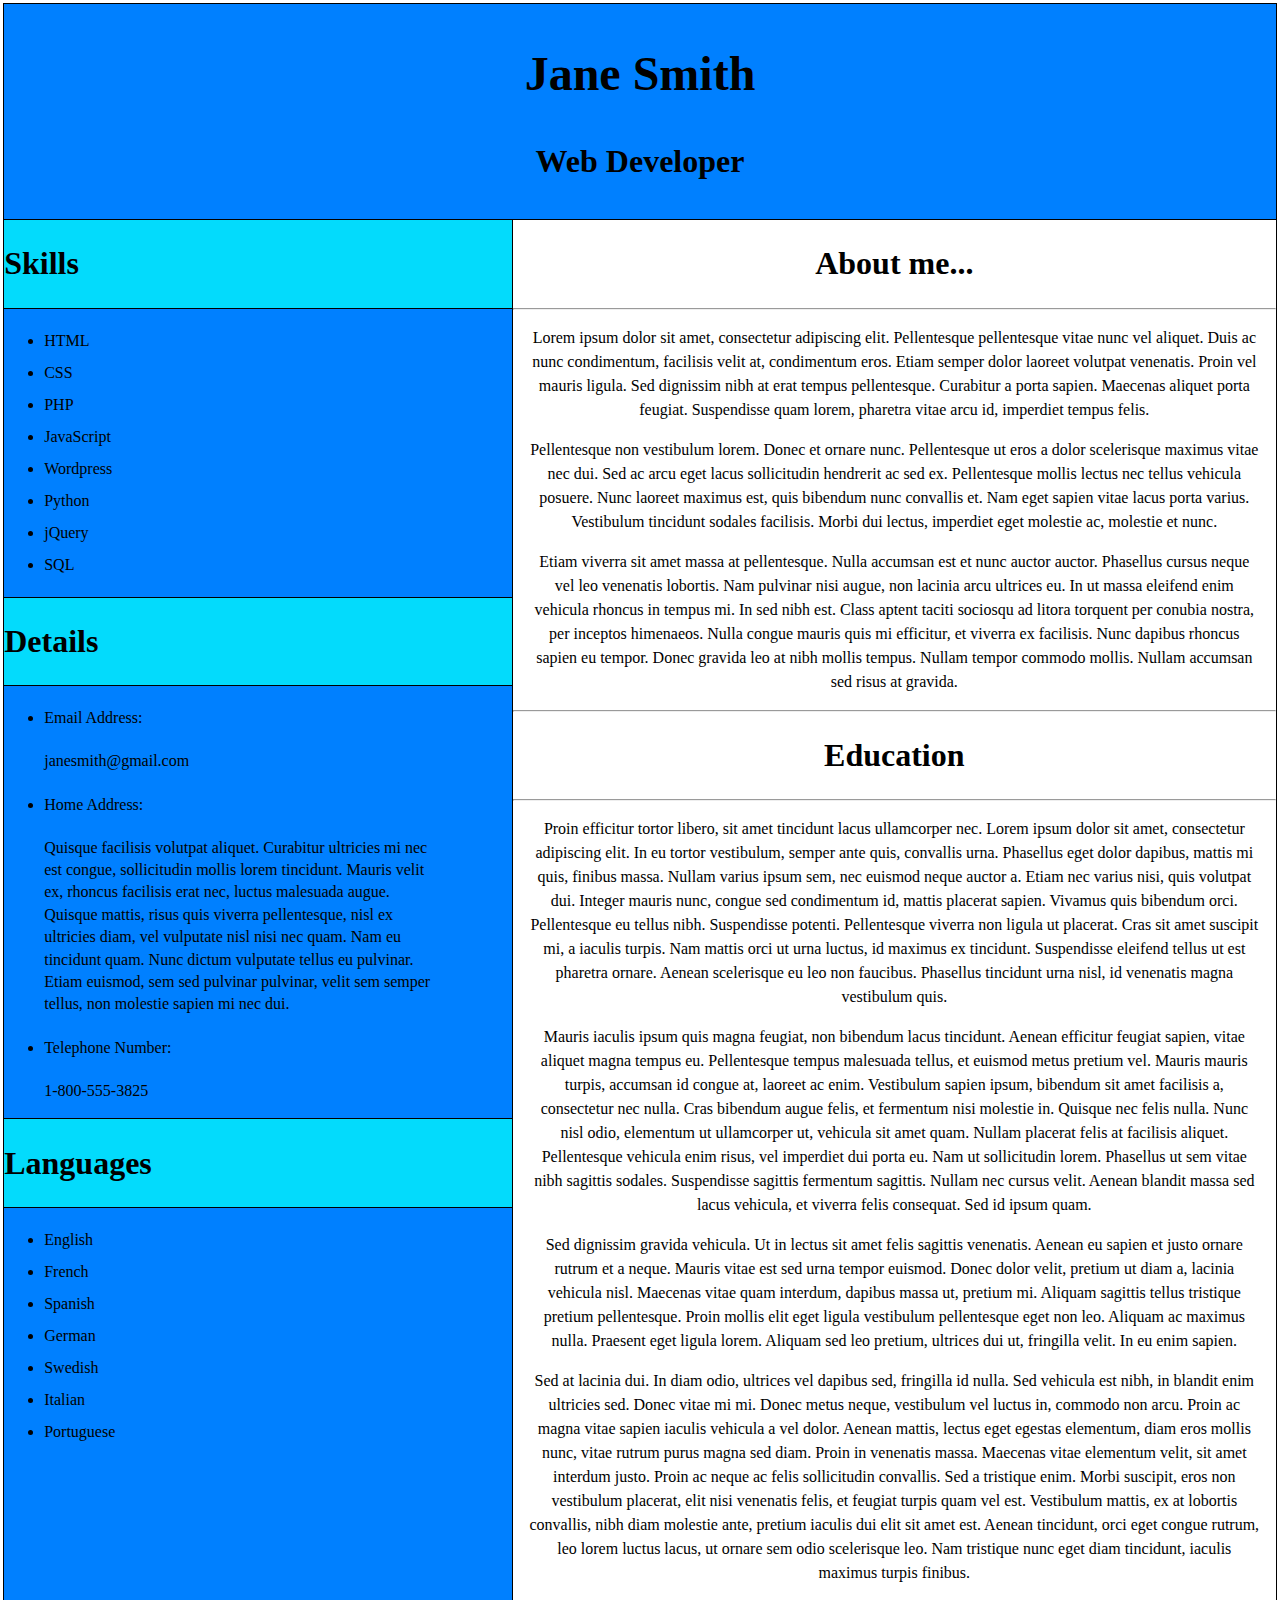
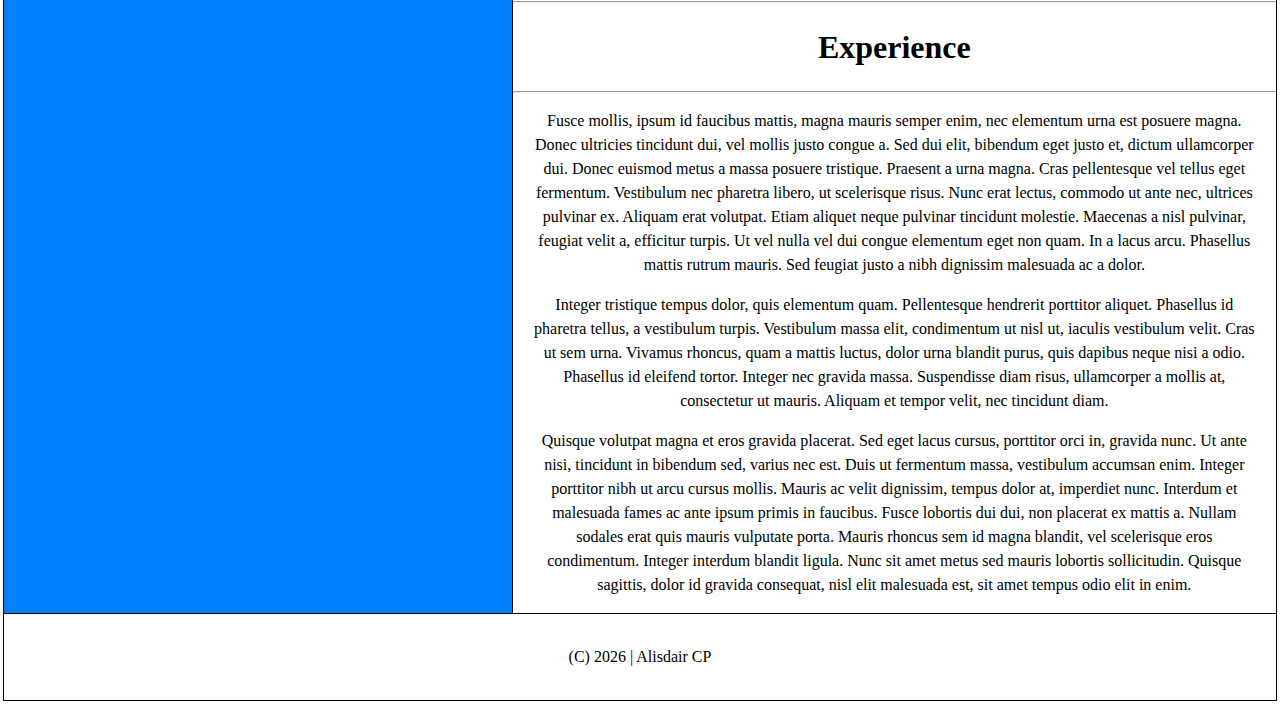
<file: pages/resume/resume.html>
<!DOCTYPE html>
<html lang="en">
<head>
    <meta charset="UTF-8">
    <meta name="viewport" content="width=device-width, initial-scale=1.0">
    <meta name="author" content="Alisdair CP" />
    <title>Jane Smith's Resume</title>
    <link rel="stylesheet" href="resume-s.css">
</head>
<body>
<main class="main_content">
<section class="name_container"> 
<header> 
<h1 class="user">Jane Smith</a>
<p class="occupation">Web Developer</p>
</header>
</section>
<article id="profile">
<aside class="sidebar">
<section class="section_title">
<h1>Skills</h1>
</section>
<section id="personal">
<ul>
<li>HTML</li>
<li>CSS</li>
<li>PHP</li>
<li>JavaScript</li>
<li>Wordpress</li>
<li>Python</li>
<li>jQuery</li>
<li>SQL</li>
</ul>
</section>
<section class="section_title">
<h1>Details</h1>
</section>
<section id="personal">
<ul>
<li>Email Address:</li> 
<p>janesmith@gmail.com</p>
<li>Home Address:</li>
<p>Quisque facilisis volutpat aliquet. Curabitur ultricies mi nec est congue, sollicitudin mollis lorem tincidunt. Mauris velit ex, rhoncus facilisis erat nec, luctus malesuada augue. Quisque mattis, risus quis viverra pellentesque, nisl ex ultricies diam, vel vulputate nisl nisi nec quam. Nam eu tincidunt quam. Nunc dictum vulputate tellus eu pulvinar. Etiam euismod, sem sed pulvinar pulvinar, velit sem semper tellus, non molestie sapien mi nec dui.</p>
<li>Telephone Number:</li>
<p>1-800-555-3825<p>
</ul>
</section>
<section class="section_title">
<h1>Languages</h1>
</section>
<section id="personal">
<ul>
<li>English</li> 
<li>French</li>
<li>Spanish</li>
<li>German</li>
<li>Swedish</li>
<li>Italian</li>
<li>Portuguese</li>
</ul>
</section>
</aside>
<article id="description">
<section class="introduction">
<h1>About me...</h1>
<hr>
<section class="text_body">
<p>Lorem ipsum dolor sit amet, consectetur adipiscing elit. Pellentesque pellentesque vitae nunc vel aliquet. Duis ac nunc condimentum, facilisis velit at, condimentum eros. Etiam semper dolor laoreet volutpat venenatis. Proin vel mauris ligula. Sed dignissim nibh at erat tempus pellentesque. Curabitur a porta sapien. Maecenas aliquet porta feugiat. Suspendisse quam lorem, pharetra vitae arcu id, imperdiet tempus felis.</p>

<p>Pellentesque non vestibulum lorem. Donec et ornare nunc. Pellentesque ut eros a dolor scelerisque maximus vitae nec dui. Sed ac arcu eget lacus sollicitudin hendrerit ac sed ex. Pellentesque mollis lectus nec tellus vehicula posuere. Nunc laoreet maximus est, quis bibendum nunc convallis et. Nam eget sapien vitae lacus porta varius. Vestibulum tincidunt sodales facilisis. Morbi dui lectus, imperdiet eget molestie ac, molestie et nunc.</p>

<p>Etiam viverra sit amet massa at pellentesque. Nulla accumsan est et nunc auctor auctor. Phasellus cursus neque vel leo venenatis lobortis. Nam pulvinar nisi augue, non lacinia arcu ultrices eu. In ut massa eleifend enim vehicula rhoncus in tempus mi. In sed nibh est. Class aptent taciti sociosqu ad litora torquent per conubia nostra, per inceptos himenaeos. Nulla congue mauris quis mi efficitur, et viverra ex facilisis. Nunc dapibus rhoncus sapien eu tempor. Donec gravida leo at nibh mollis tempus. Nullam tempor commodo mollis. Nullam accumsan sed risus at gravida.</p>
</section>
</section>
<hr>
<section class="education">
<h1>Education</h1>
<hr>
<section class="text_body">
<p>Proin efficitur tortor libero, sit amet tincidunt lacus ullamcorper nec. Lorem ipsum dolor sit amet, consectetur adipiscing elit. In eu tortor vestibulum, semper ante quis, convallis urna. Phasellus eget dolor dapibus, mattis mi quis, finibus massa. Nullam varius ipsum sem, nec euismod neque auctor a. Etiam nec varius nisi, quis volutpat dui. Integer mauris nunc, congue sed condimentum id, mattis placerat sapien. Vivamus quis bibendum orci. Pellentesque eu tellus nibh. Suspendisse potenti. Pellentesque viverra non ligula ut placerat. Cras sit amet suscipit mi, a iaculis turpis. Nam mattis orci ut urna luctus, id maximus ex tincidunt. Suspendisse eleifend tellus ut est pharetra ornare. Aenean scelerisque eu leo non faucibus. Phasellus tincidunt urna nisl, id venenatis magna vestibulum quis.</p>
<p>Mauris iaculis ipsum quis magna feugiat, non bibendum lacus tincidunt. Aenean efficitur feugiat sapien, vitae aliquet magna tempus eu. Pellentesque tempus malesuada tellus, et euismod metus pretium vel. Mauris mauris turpis, accumsan id congue at, laoreet ac enim. Vestibulum sapien ipsum, bibendum sit amet facilisis a, consectetur nec nulla. Cras bibendum augue felis, et fermentum nisi molestie in. Quisque nec felis nulla. Nunc nisl odio, elementum ut ullamcorper ut, vehicula sit amet quam. Nullam placerat felis at facilisis aliquet. Pellentesque vehicula enim risus, vel imperdiet dui porta eu. Nam ut sollicitudin lorem. Phasellus ut sem vitae nibh sagittis sodales. Suspendisse sagittis fermentum sagittis. Nullam nec cursus velit. Aenean blandit massa sed lacus vehicula, et viverra felis consequat. Sed id ipsum quam.</p>
<p>Sed dignissim gravida vehicula. Ut in lectus sit amet felis sagittis venenatis. Aenean eu sapien et justo ornare rutrum et a neque. Mauris vitae est sed urna tempor euismod. Donec dolor velit, pretium ut diam a, lacinia vehicula nisl. Maecenas vitae quam interdum, dapibus massa ut, pretium mi. Aliquam sagittis tellus tristique pretium pellentesque. Proin mollis elit eget ligula vestibulum pellentesque eget non leo. Aliquam ac maximus nulla. Praesent eget ligula lorem. Aliquam sed leo pretium, ultrices dui ut, fringilla velit. In eu enim sapien.</p>
<p>Sed at lacinia dui. In diam odio, ultrices vel dapibus sed, fringilla id nulla. Sed vehicula est nibh, in blandit enim ultricies sed. Donec vitae mi mi. Donec metus neque, vestibulum vel luctus in, commodo non arcu. Proin ac magna vitae sapien iaculis vehicula a vel dolor. Aenean mattis, lectus eget egestas elementum, diam eros mollis nunc, vitae rutrum purus magna sed diam. Proin in venenatis massa. Maecenas vitae elementum velit, sit amet interdum justo. Proin ac neque ac felis sollicitudin convallis. Sed a tristique enim. Morbi suscipit, eros non vestibulum placerat, elit nisi venenatis felis, et feugiat turpis quam vel est. Vestibulum mattis, ex at lobortis convallis, nibh diam molestie ante, pretium iaculis dui elit sit amet est. Aenean tincidunt, orci eget congue rutrum, leo lorem luctus lacus, ut ornare sem odio scelerisque leo. Nam tristique nunc eget diam tincidunt, iaculis maximus turpis finibus.</p>
</section>
</section>
<hr>
<section class="experience">
<h1>Experience</h1>
<hr>
<section class="text_body">
<p>Fusce mollis, ipsum id faucibus mattis, magna mauris semper enim, nec elementum urna est posuere magna. Donec ultricies tincidunt dui, vel mollis justo congue a. Sed dui elit, bibendum eget justo et, dictum ullamcorper dui. Donec euismod metus a massa posuere tristique. Praesent a urna magna. Cras pellentesque vel tellus eget fermentum. Vestibulum nec pharetra libero, ut scelerisque risus. Nunc erat lectus, commodo ut ante nec, ultrices pulvinar ex. Aliquam erat volutpat. Etiam aliquet neque pulvinar tincidunt molestie. Maecenas a nisl pulvinar, feugiat velit a, efficitur turpis. Ut vel nulla vel dui congue elementum eget non quam. In a lacus arcu. Phasellus mattis rutrum mauris. Sed feugiat justo a nibh dignissim malesuada ac a dolor.</p>
<p>Integer tristique tempus dolor, quis elementum quam. Pellentesque hendrerit porttitor aliquet. Phasellus id pharetra tellus, a vestibulum turpis. Vestibulum massa elit, condimentum ut nisl ut, iaculis vestibulum velit. Cras ut sem urna. Vivamus rhoncus, quam a mattis luctus, dolor urna blandit purus, quis dapibus neque nisi a odio. Phasellus id eleifend tortor. Integer nec gravida massa. Suspendisse diam risus, ullamcorper a mollis at, consectetur ut mauris. Aliquam et tempor velit, nec tincidunt diam.</p>
<p>Quisque volutpat magna et eros gravida placerat. Sed eget lacus cursus, porttitor orci in, gravida nunc. Ut ante nisi, tincidunt in bibendum sed, varius nec est. Duis ut fermentum massa, vestibulum accumsan enim. Integer porttitor nibh ut arcu cursus mollis. Mauris ac velit dignissim, tempus dolor at, imperdiet nunc. Interdum et malesuada fames ac ante ipsum primis in faucibus. Fusce lobortis dui dui, non placerat ex mattis a. Nullam sodales erat quis mauris vulputate porta. Mauris rhoncus sem id magna blandit, vel scelerisque eros condimentum. Integer interdum blandit ligula. Nunc sit amet metus sed mauris lobortis sollicitudin. Quisque sagittis, dolor id gravida consequat, nisl elit malesuada est, sit amet tempus odio elit in enim.</p>
</section>
</section>
</article>
</article>
<footer>
<p>(C)
<script> 
document.write(new Date().getFullYear()); 
</script> 
 | Alisdair CP
 </p>
</footer>
</main>
</body>
</html>
</file>
<file: pages/resume/resume-s.css>
body {
margin: auto;
font-family: Tahoma;
text-align: center;
background-color: #ffffff;
font-size: 1rem;
line-height: 1.4;
max-width: 90rem;
}

.main_content{
border: 1px solid #000000;
margin: 0.2rem;
}

.user{
font-size: 3rem;
}	

.name_container{
padding: 0.2rem;
background-color: #0080ff;
}
	
.occupation{
font-size: 2rem;
}

.text_body{
margin: 1rem;
line-height: 1.5rem;
}

.sidebar{
text-align: left;
background-color: #0080ff;
border-right: 1px solid #000000;
}

#profile{
display: grid;
grid-template-columns: 40% 60%;
}


footer{
padding: 1rem;
border-top: 1px solid #000000;
}



.section_title{
background-color: #03dbfc;
border-top: 1px solid #000000;
border-bottom: 1px solid #000000;
}

li{
line-height: 2;
}

#description{
border-top: 1px solid #000000;
}

ul{
margin-right: 5rem;
}	

@media screen and (max-width: 30rem) {
#profile{
display: block;
}
.sidebar{
border-right: none;
background-color: #ffffff;
}
.section_title{
background-color: #ffffff;
}
}
</file>
